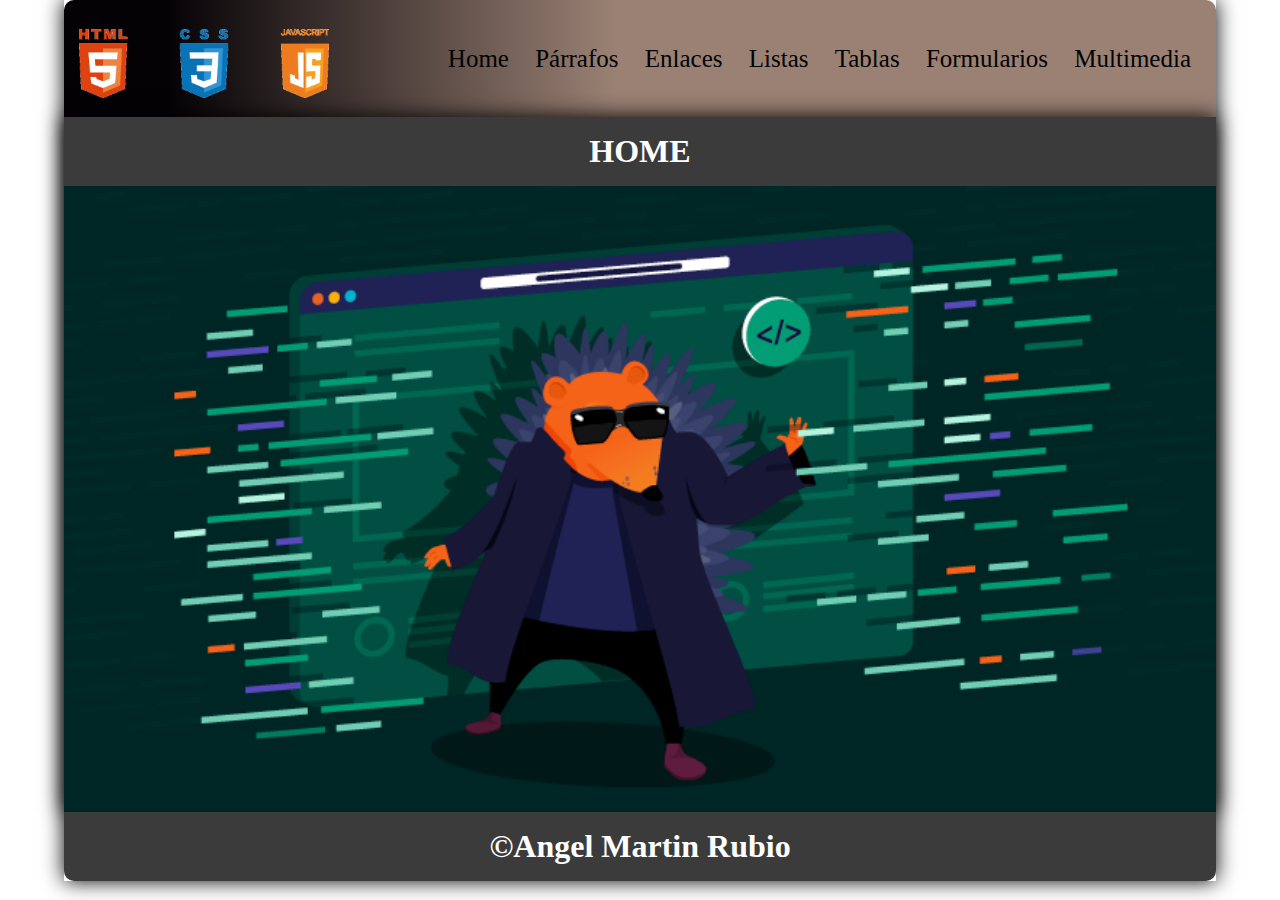
<file: index.html>
<!DOCTYPE html>
<html lang="en">

<head>
    <meta charset="UTF-8">
    <meta name="viewport" content="width=device-width, initial-scale=1.0">
    <title>Curso HTML5-CSS3</title>
    <link rel="stylesheet" href="css/style.css">
</head>

<body>
    <div class="container shadow">
        <header>
            <div class="row align-items-center">
                <div class="col-3"><img src="img/logotop.png" alt="logo" width="250"></div>
                <div class="col-9">
                    <span id="btnmenu" onclick="opendrawer()">&#9776;</span>
                    <nav id="menu">
                        <ul class="text-right">
                            <li>
                                <a href="index.html">
                                    Home
                                </a>
                            </li>
                            <li>
                                <a href="parrafos.html">
                                    Párrafos
                                </a>
                            </li>
                            <li>
                                <a href="enlaces.html">
                                    Enlaces
                                </a>
                            </li>
                            <li>
                                <a href="listas.html">
                                    Listas
                                </a>
                            </li>
                            <li>
                                <a href="tablas.html">
                                    Tablas
                                </a>
                            </li>
                            <li>
                                <a href="formularios.html">
                                    Formularios
                                </a>
                            </li>
                            <li>
                                <a href="multimedia.html">
                                    Multimedia
                                </a>
                            </li>
                        </ul>
                    </nav>
                </div>
            </div>


        </header>
        <main class="shadow">
            <div class="cajatop">
                <h1 class="text-center arriba text-white py-3">HOME</h1>
            </div>
            <div>
            </div>
            <div class="Home">
                <img src="img/What-are-HTML5-and-CSS3-how-are-they-used.webp" alt="" width="100%">
            </div>

        </main>
        <footer>
            <h1 class="abajo text-center text-white py-3">&copy;Angel Martin Rubio</h1>
        </footer>
    </div>
    <script>
        function opendrawer() {
            document.getElementById('menu').style.display = 'block';
            document.getElementById('menu').style.witdh = '100%';
        }
    </script>
</body>

</html>
</file>
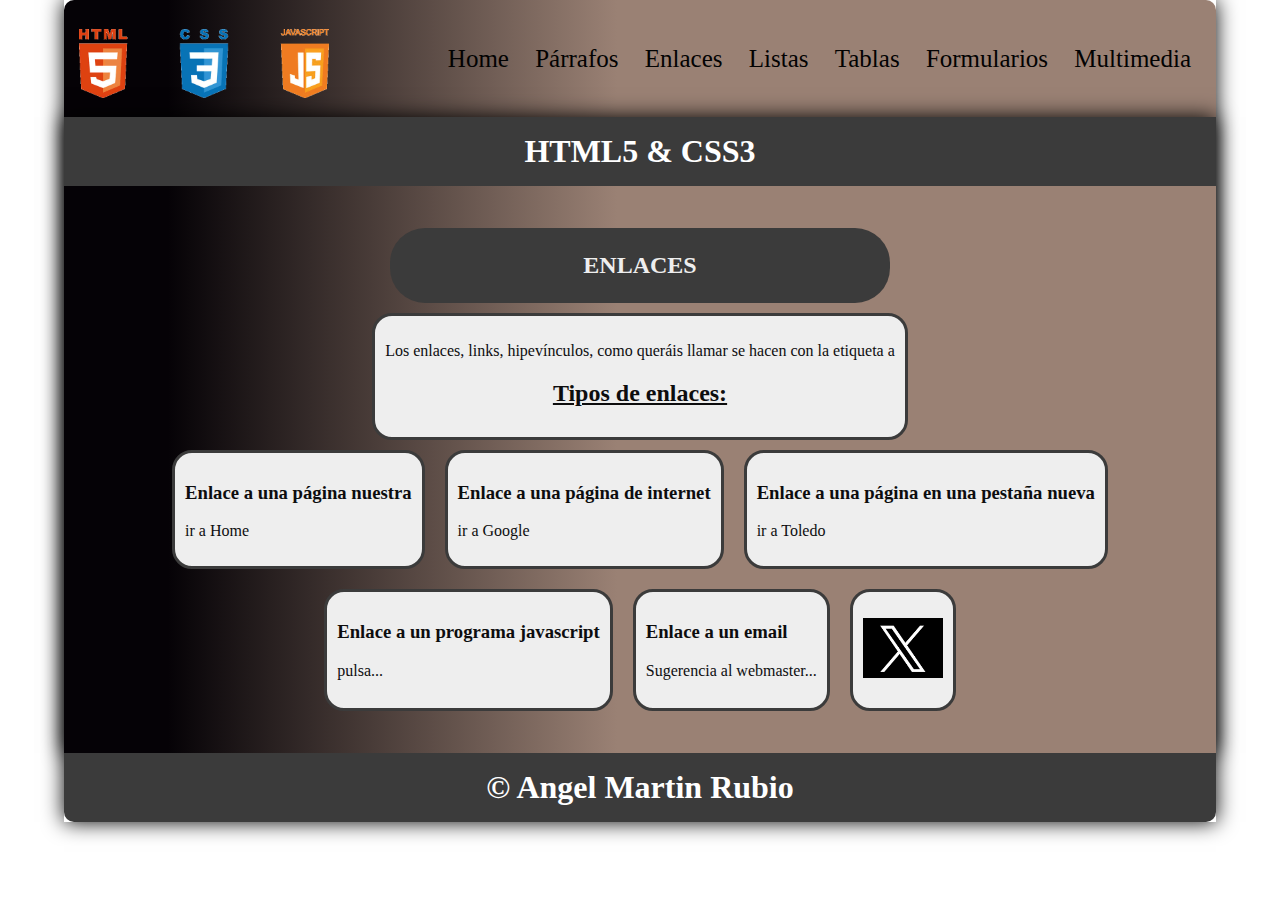
<file: enlaces.html>
<!DOCTYPE html>
<html lang="en">

<head>
    <meta charset="UTF-8">
    <meta name="viewport" content="width=device-width, initial-scale=1.0">
    <title>Curso HTML5-CSS3</title>
    <link rel="stylesheet" href="css/style.css">
</head>

<body>
    <div class="container shadow">
        <header>
            <div class="row align-items-center">
                <div class="col-3"><img src="img/logotop.png" alt="logo" width="250"></div>
                <div class="col-9">
                    <span id="btnmenu" onclick="opendrawer()">&#9776;</span>
                    <nav id="menu">
                        <ul class="text-right">
                            <li>
                                <a href="index.html">
                                    Home
                                </a>
                            </li>
                            <li>
                                <a href="parrafos.html">
                                    Párrafos
                                </a>
                            </li>
                            <li>
                                <a href="enlaces.html">
                                    Enlaces
                                </a>
                            </li>
                            <li>
                                <a href="listas.html">
                                    Listas
                                </a>
                            </li>
                            <li>
                                <a href="tablas.html">
                                    Tablas
                                </a>
                            </li>
                            <li>
                                <a href="formularios.html">
                                    Formularios
                                </a>
                            </li>
                            <li>
                                <a href="multimedia.html">
                                    Multimedia
                                </a>
                            </li>
                        </ul>
                    </nav>
                </div>
            </div>


        </header>
        <main class="shadow bgparrafos">
            <div class="px-3">
                <h1 class="text-center arriba text-white py-3">HTML5 & CSS3</h1>
            </div>
            <div class="px-3">
            </div>
            <div class="p-3">
                <div id="enlaces" class="py-3">
                    <div class="titulos text-white">
                    <h2 class="text-center">ENLACES</h2>
                    </div>
                    <div class="paragraph text-center enlaces">
                    <p>Los enlaces, links, hipevínculos, como queráis llamar se hacen con la etiqueta a</p>
                    <h2 class="text-subr">Tipos de enlaces:</h2>
                    </div>
                    <section class="flexparagraph">
                    <div class="paragraph">
                        <h3>Enlace a una página nuestra</h3>
                         <p><a href="index.html">ir a Home</a></p>
                    </div>
                    <div class="paragraph">
                    <h3>Enlace a una página de internet</h3>
                        <p><a href="https:/www.google.es">ir a Google</a></p>
                    </div>
                    <div class="paragraph">
                        <h3>Enlace a una página en una pestaña nueva</h3>
                     
                        <p><a href="https://www.toledo.es" target="_blank">ir a Toledo</a></p>
                    </div>
                    <div class="paragraph">
                         <h3>Enlace a un programa javascript</h3>
                        <p><a href="javascript:alert('Que tal colegas!')">pulsa...</a></p>
                     </div>
                     <div class="paragraph">
                    <h3>Enlace a un email</h3>
                    <p><a href="mailto:webmaster@azarquiel.es">Sugerencia al webmaster...</a></p>
                     </div>
                     <div class="paragraph">
                    <p class="text-center"><a href="https://twitter.com/?lang=es"><img src="img/nuevo-logotipo-twitter-ahora-llamada_103.webp" alt="logofb" width="80"></a></p>
                     </div>       
                </section>
            </div>
            </div>

        </main>
        <footer>
            <h1 class="abajo text-center text-white py-3">&copy; Angel Martin Rubio</h1>
        </footer>
    </div>
    <script>
        function opendrawer() {
            document.getElementById('menu').style.display = 'block';
            document.getElementById('menu').style.witdh = '100%';
        }
    </script>
</body>

</html>
</file>
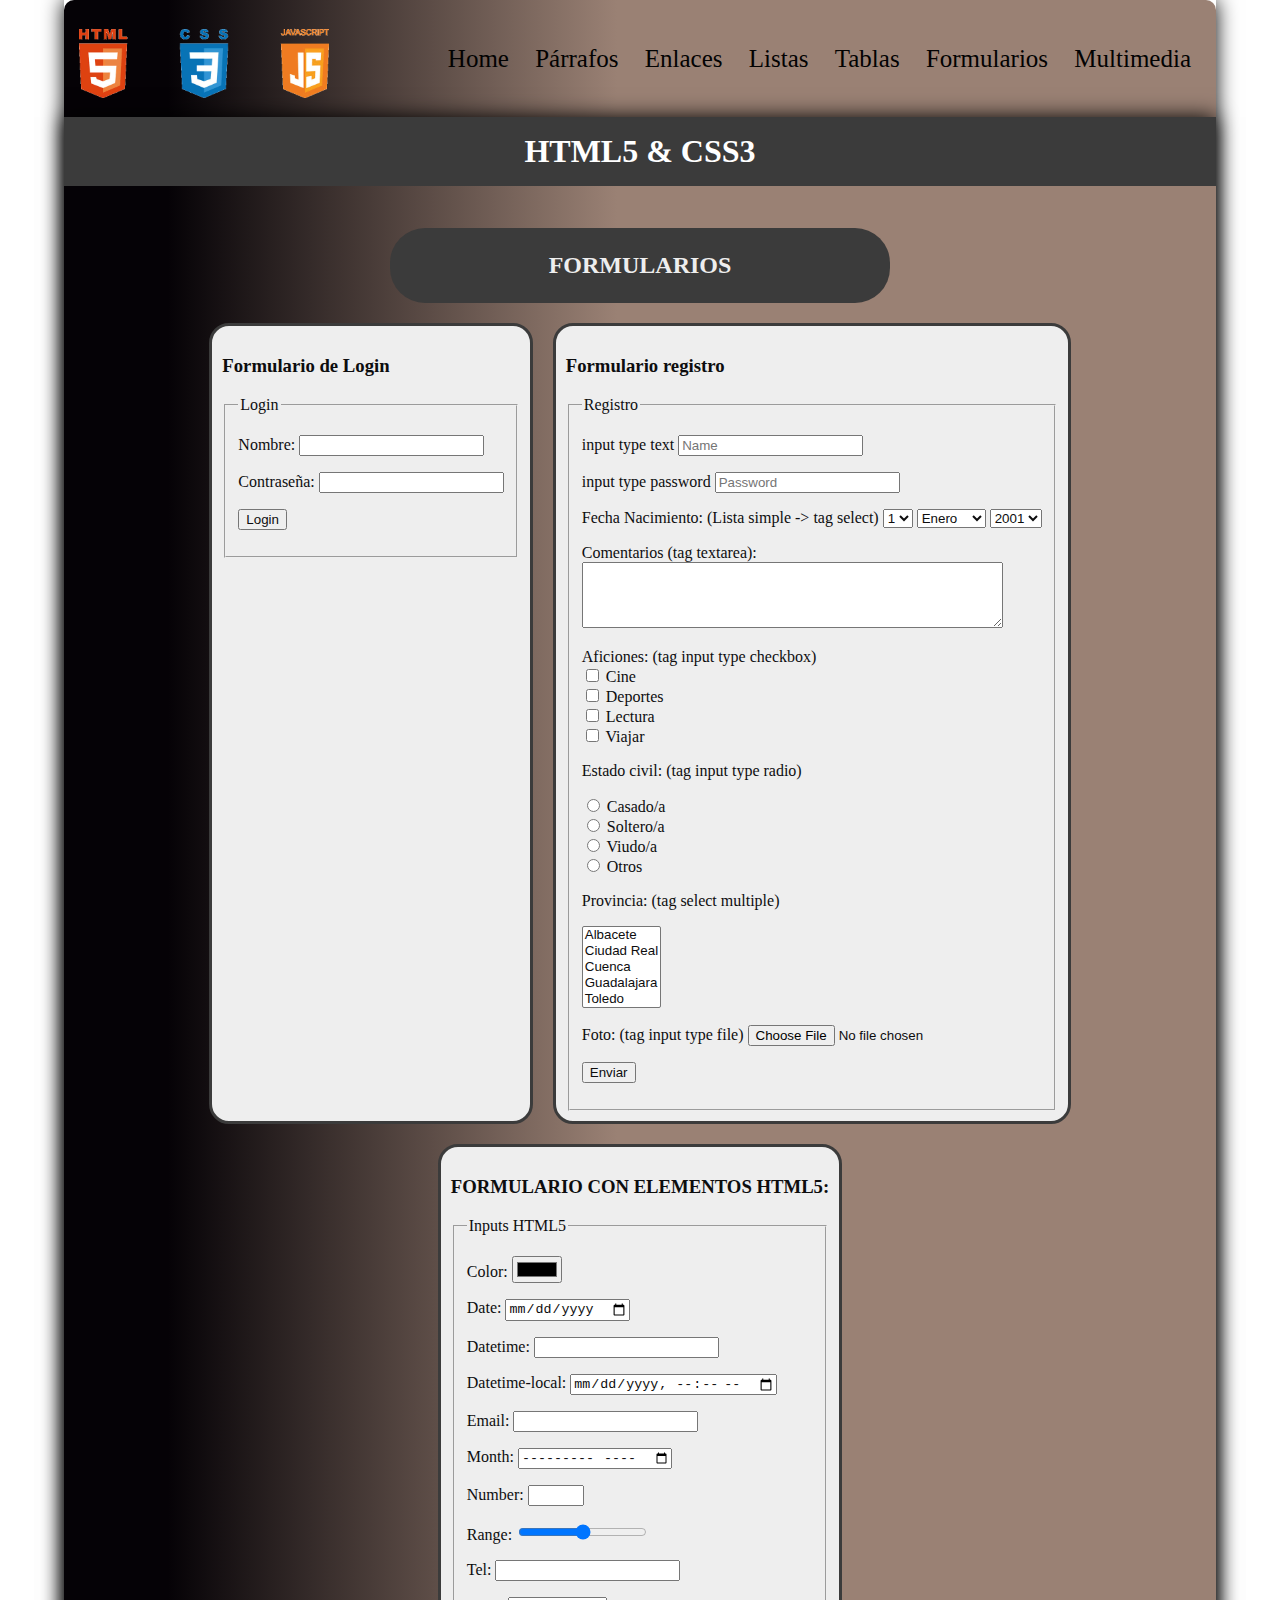
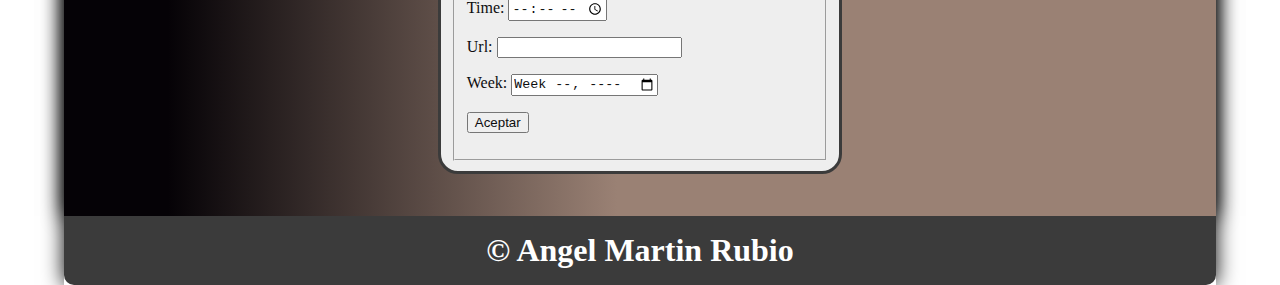
<file: formularios.html>
<!DOCTYPE html>
<html lang="en">

<head>
    <meta charset="UTF-8">
    <meta name="viewport" content="width=device-width, initial-scale=1.0">
    <title>Curso HTML5-CSS3</title>
    <link rel="stylesheet" href="css/style.css">
</head>

<body>
    <div class="container shadow">
        <header>
            <div class="row align-items-center">
                <div class="col-3"><img src="img/logotop.png" alt="logo" width="250"></div>
                <div class="col-9">
                    <span id="btnmenu" onclick="opendrawer()">&#9776;</span>
                    <nav id="menu">
                        <ul class="text-right">
                            <li>
                                <a href="index.html">
                                    Home
                                </a>
                            </li>
                            <li>
                                <a href="parrafos.html">
                                    Párrafos
                                </a>
                            </li>
                            <li>
                                <a href="enlaces.html">
                                    Enlaces
                                </a>
                            </li>
                            <li>
                                <a href="listas.html">
                                    Listas
                                </a>
                            </li>
                            <li>
                                <a href="tablas.html">
                                    Tablas
                                </a>
                            </li>
                            <li>
                                <a href="formularios.html">
                                    Formularios
                                </a>
                            </li>
                            <li>
                                <a href="multimedia.html">
                                    Multimedia
                                </a>
                            </li>
                        </ul>
                    </nav>
                </div>
            </div>


        </header>
        <main class="shadow bgparrafos">
            <div class="px-3">
                <h1 class="text-center arriba text-white py-3">HTML5 & CSS3</h1>
            </div>
            <div class="px-3">
            </div>
            <div class="p-3">
                <div id="formularios" class="py-3">
                    <div class="titulos text-white">
                    <h2 class="text-center">FORMULARIOS</h2>
                    </div>
                    <section class="flexparagraph">
                        <div class="paragraph">
                    <form action="kk.php" method="get" class="form-login">
                        <h3>Formulario de Login</h3>
                        <fieldset>
                            <legend>
                                Login
                            </legend>
                            <p>Nombre: <input type="text" name="nombre" id=""></p>
                            <p>Contraseña: <input type="password" name="clave" id=""></p>
                            <p><input type="submit" value="Login" class="btn btn-blue"></p>
                        </fieldset>

                    </form>
                        </div>
                        <div class="paragraph">
                    <form action="kk.php" method="get" class="form-registro">
                        <h3>Formulario registro</h3>
                        <fieldset>
                            <legend>
                                Registro
                            </legend>
                            <p><label for="">input type text</label>
                                <input type="text" name="nombre" id="" placeholder="Name">
                            </p>
                            <p><label for="">input type password</label>
                                <input type="password" name="clave" id="" placeholder="Password">
                            </p>
                            <p>Fecha Nacimiento: (Lista simple -> tag select)
                                <select name="dia" id="">
                                    <option value="1">1</option>
                                    <option value="1">2</option>
                                    <option value="3">3</option>
                                </select>
                                <select name="mes" id="">
                                    <option value="1">Enero</option>
                                    <option value="2">Febrero</option>
                                    <option value="3">Marzo</option>
                                    <option value="4">Abril</option>
                                </select>
                                <select name="anio" id="">
                                    <option value="2001">2001</option>
                                    <option value="2002">2002</option>
                                </select>
                            <p>Comentarios (tag textarea):<br><textarea name="comentarios" id="" cols="50"
                                    rows="4"></textarea></p>
                            <p>Aficiones: (tag input type checkbox)<br>
                                <input type="checkbox" name="cine" id=""> Cine <br>
                                <input type="checkbox" name="deportes" id=""> Deportes <br>
                                <input type="checkbox" name="lectura" id=""> Lectura <br>
                                <input type="checkbox" name="viajar" id=""> Viajar <br>
                            </p>
                            <p>Estado civil: (tag input type radio)</p>
                            <input type="radio" name="ec" id=""> Casado/a <br>
                            <input type="radio" name="ec" id=""> Soltero/a <br>
                            <input type="radio" name="ec" id=""> Viudo/a <br>
                            <input type="radio" name="ec" id=""> Otros <br>
                            </p>
                            <p>Provincia: (tag select multiple)<br></p>
                            <select name="provincia" id="" multiple size="5">
                                <option value="1">Albacete</option>
                                <option value="1">Ciudad Real</option>
                                <option value="3">Cuenca</option>
                                <option value="1">Guadalajara</option>
                                <option value="1">Toledo</option>
                            </select>
                            <p>Foto: (tag input type file) <input type="file" name="foto" id=""></p>
                            <p><input type="submit" value="Enviar" class="btn btn-blue"></p>
                        </fieldset>
                    </form>
                    </div>
                    <div class="paragraph">
                    <div class="cb"></div>
                    <h3 class="text-center">FORMULARIO CON ELEMENTOS HTML5:</h3>
                    
                    <form action="kk.php" method="post" class="form-html5">
                        <fieldset>
                            <legend>Inputs HTML5</legend>
                            <p><label for="">Color:</label> <input type="color" name="color" id=""></p>
                            <p><label for="">Date:</label> <input type="date" name="date" id=""></p>
                            <p><label for="">Datetime:</label> <input type="datetime" name="datetime" id=""></p>
                            <p><label for="">Datetime-local:</label> <input type="datetime-local" name="datetime-local"
                                    id=""></p>
                            <p><label for="">Email:</label> <input type="email" name="email" id=""></p>
                            <p><label for="">Month:</label> <input type="month" name="month" id=""></p>
                            <p><label for="">Number:</label> <input type="number" name="number" id="" step="2" min="10"
                                    max="30"></p>
                            <p><label for="">Range:</label> <input type="range" name="range" id="" step="2" min="10"
                                    max="30"></p>
                            <p><label for="">Tel:</label> <input type="tel" name="tel" id=""></p>
                            <p><label for="">Time:</label> <input type="time" name="time" id=""></p>
                            <p><label for="">Url:</label> <input type="url" name="url" id=""></p>
                            <p><label for="">Week:</label> <input type="week" name="week" id=""></p>
                            <p><input type="submit" value="Aceptar" id="" class="btn btn-red"></p>
                        </fieldset>
                    </form>
                    </div>
                    </section>
                </div>
            </div>

        </main>
        <footer>
            <h1 class="abajo text-center text-white py-3">&copy; Angel Martin Rubio</h1>
        </footer>
    </div>
    <script>
        function opendrawer() {
            document.getElementById('menu').style.display = 'block';
            document.getElementById('menu').style.witdh = '100%';
        }
    </script>
</body>

</html>
</file>
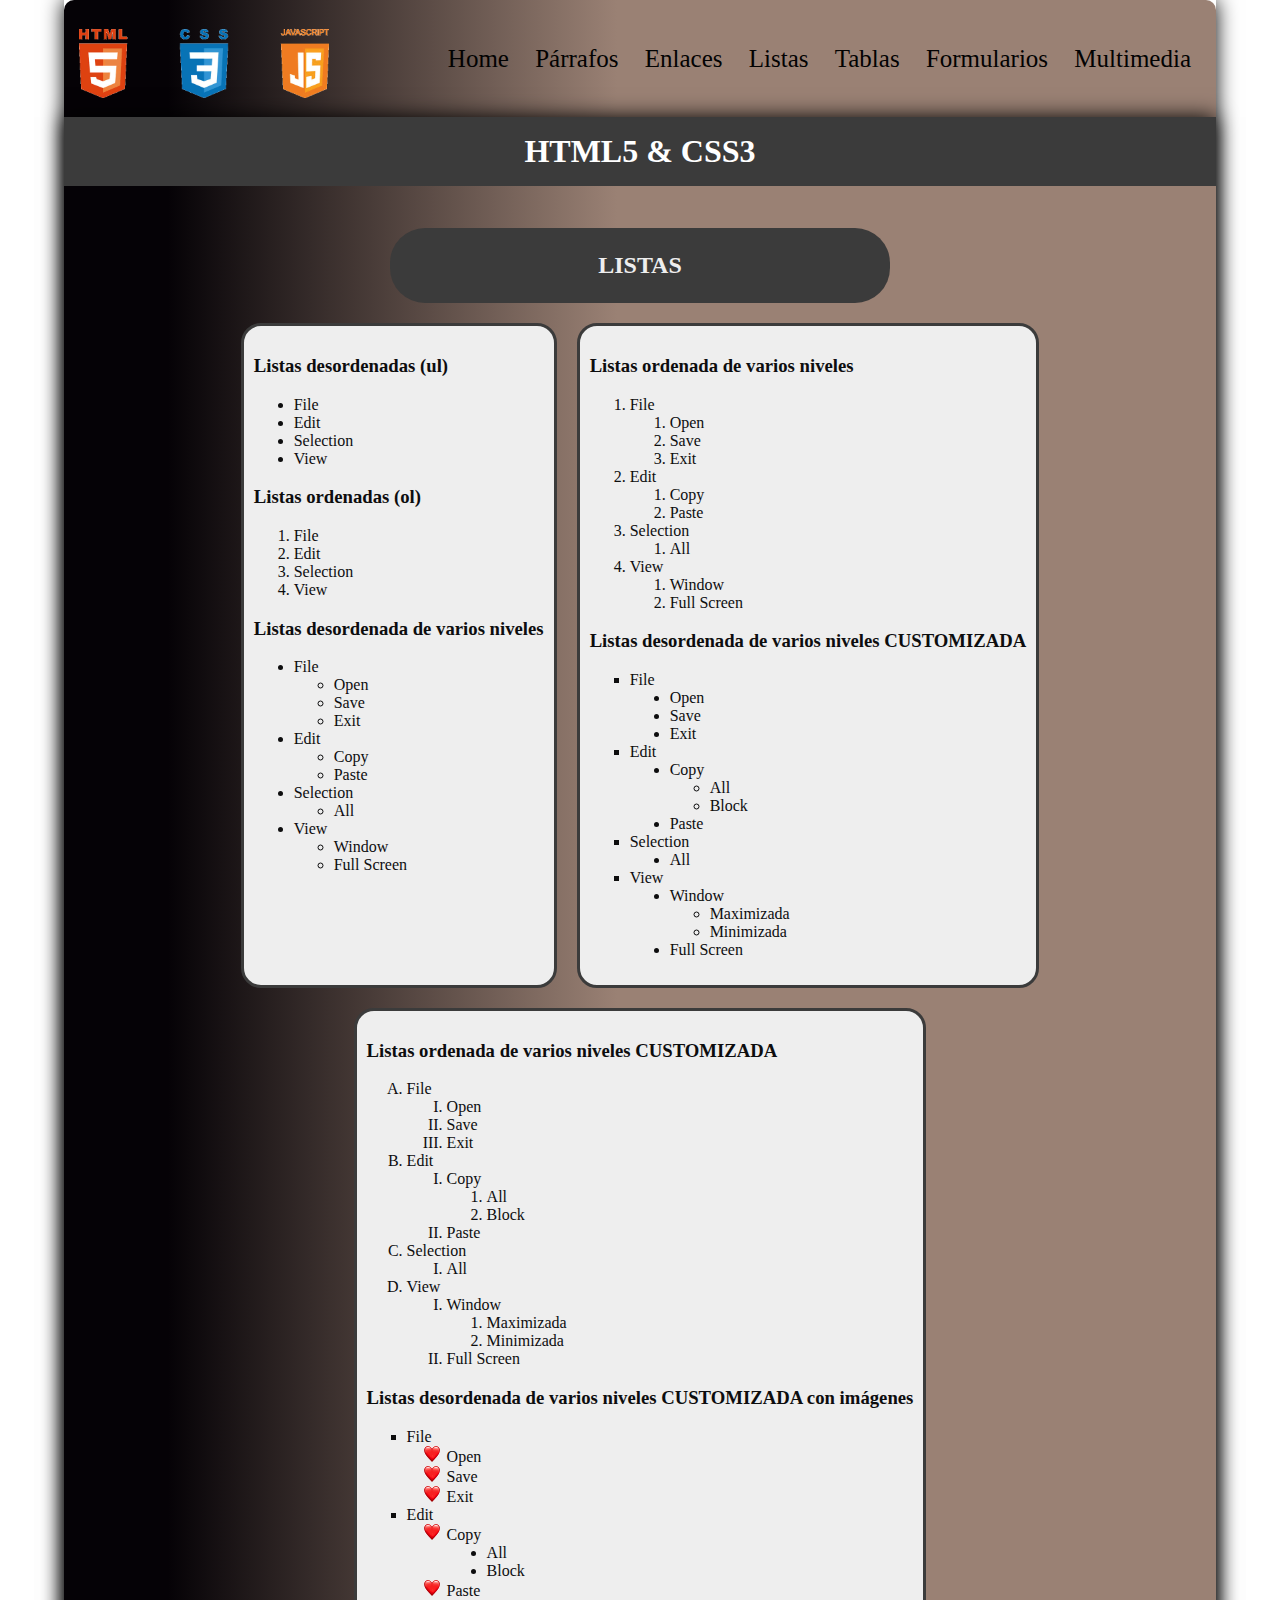
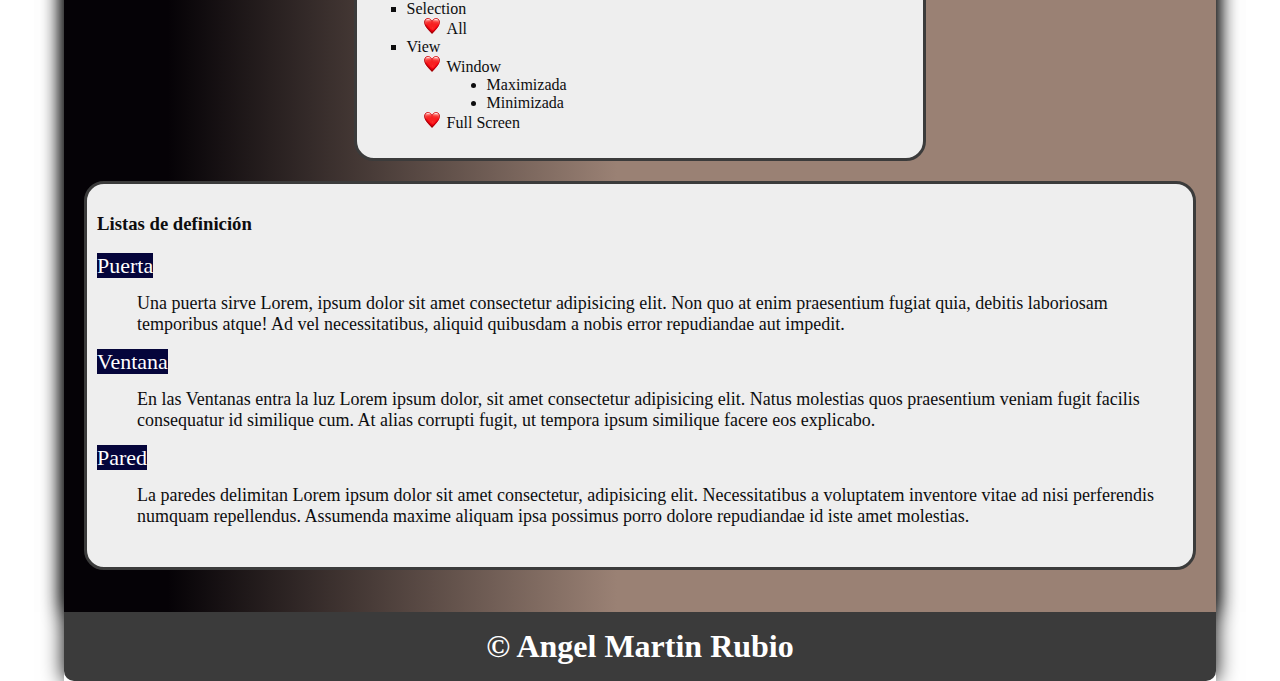
<file: listas.html>
<!DOCTYPE html>
<html lang="en">

<head>
    <meta charset="UTF-8">
    <meta name="viewport" content="width=device-width, initial-scale=1.0">
    <title>Curso HTML5-CSS3</title>
    <link rel="stylesheet" href="css/style.css">
</head>

<body>
    <div class="container shadow">
        <header>
            <div class="row align-items-center">
                <div class="col-3"><img src="img/logotop.png" alt="logo" width="250"></div>
                <div class="col-9">
                    <span id="btnmenu" onclick="opendrawer()">&#9776;</span>
                    <nav id="menu">
                        <ul class="text-right">
                            <li>
                                <a href="index.html">
                                    Home
                                </a>
                            </li>
                            <li>
                                <a href="parrafos.html">
                                    Párrafos
                                </a>
                            </li>
                            <li>
                                <a href="enlaces.html">
                                    Enlaces
                                </a>
                            </li>
                            <li>
                                <a href="listas.html">
                                    Listas
                                </a>
                            </li>
                            <li>
                                <a href="tablas.html">
                                    Tablas
                                </a>
                            </li>
                            <li>
                                <a href="formularios.html">
                                    Formularios
                                </a>
                            </li>
                            <li>
                                <a href="multimedia.html">
                                    Multimedia
                                </a>
                            </li>
                        </ul>
                    </nav>
                </div>
            </div>


        </header>
        <main class="shadow bgparrafos">
            <div class="px-3">
                <h1 class="text-center arriba text-white py-3">HTML5 & CSS3</h1>
            </div>
            <div class="px-3">
            </div>
            <div class="p-3">
                <div id="listas" class="py-3">
                    <div class="titulos text-white">
                    <h2 class="text-center">LISTAS</h2>
                    </div>
                    <section class="flexparagraph">
                    <div class="paragraph">
                    <h3>Listas desordenadas (ul)</h3>
                    <ul>
                        <li>File</li>
                        <li>Edit</li>
                        <li>Selection</li>
                        <li>View</li>
                    </ul>
                    <h3>Listas ordenadas (ol)</h3>
                    <ol>
                        <li>File</li>
                        <li>Edit</li>
                        <li>Selection</li>
                        <li>View</li>
                    </ol>
                    <h3>Listas desordenada de varios niveles</h3>
                    <ul>
                        <li>File
                            <ul>
                                <li>Open</li>
                                <li>Save</li>
                                <li>Exit</li>
                            </ul>
                        </li>
                        <li>Edit
                            <ul>
                                <li>Copy</li>
                                <li>Paste</li>
                            </ul>
                        </li>
                        <li>Selection
                            <ul>
                                <li>All</li>
                            </ul>
                        </li>
                        <li>View
                            <ul>
                                <li>Window</li>
                                <li>Full Screen</li>
                            </ul>
                        </li>
                    </ul>
                    </div>
                    <div class="paragraph">
                    <h3>Listas ordenada de varios niveles</h3>
                    <ol>
                        <li>File
                            <ol>
                                <li>Open</li>
                                <li>Save</li>
                                <li>Exit</li>
                            </ol>
                        </li>
                        <li>Edit
                            <ol>
                                <li>Copy</li>
                                <li>Paste</li>
                            </ol>
                        </li>
                        <li>Selection
                            <ol>
                                <li>All</li>
                            </ol>
                        </li>
                        <li>View
                            <ol>
                                <li>Window</li>
                                <li>Full Screen</li>
                            </ol>
                        </li>
                    </ol>
                    <h3>Listas desordenada de varios niveles CUSTOMIZADA</h3>
                    <div id="ulcustom">
                        <ul>
                            <li>File
                                <ul>
                                    <li>Open</li>
                                    <li>Save</li>
                                    <li>Exit</li>
                                </ul>
                            </li>
                            <li>Edit
                                <ul>
                                    <li>Copy
                                        <ul>
                                            <li>All</li>
                                            <li>Block</li>
                                        </ul>
                                    </li>
                                    <li>Paste</li>
                                </ul>
                            </li>
                            <li>Selection
                                <ul>
                                    <li>All</li>
                                </ul>
                            </li>
                            <li>View
                                <ul>
                                    <li>Window
                                        <ul>
                                            <li>Maximizada</li>
                                            <li>Minimizada</li>
                                        </ul>
                                    </li>
                                    <li>Full Screen</li>
                                </ul>
                            </li>
                        </ul>
                    </div>
                    </div>
                    <div class="paragraph">
                    <h3>Listas ordenada de varios niveles CUSTOMIZADA</h3>
                    <div id="olcustom">
                        <ol>
                            <li>File
                                <ol>
                                    <li>Open</li>
                                    <li>Save</li>
                                    <li>Exit</li>
                                </ol>
                            </li>
                            <li>Edit
                                <ol>
                                    <li>Copy
                                        <ol>
                                            <li>All</li>
                                            <li>Block</li>
                                        </ol>
                                    </li>
                                    <li>Paste</li>
                                </ol>
                            </li>
                            <li>Selection
                                <ol>
                                    <li>All</li>
                                </ol>
                            </li>
                            <li>View
                                <ol>
                                    <li>Window
                                        <ol>
                                            <li>Maximizada</li>
                                            <li>Minimizada</li>
                                        </ol>
                                    </li>
                                    <li>Full Screen</li>
                                </ol>
                            </li>
                        </ol>
                    </div>
                    <h3>Listas desordenada de varios niveles CUSTOMIZADA con imágenes</h3>
                    <div id="ulcustomi">
                        <ul>
                            <li>File
                                <ul>
                                    <li>Open</li>
                                    <li>Save</li>
                                    <li>Exit</li>
                                </ul>
                            </li>
                            <li>Edit
                                <ul>
                                    <li>Copy
                                        <ul>
                                            <li>All</li>
                                            <li>Block</li>
                                        </ul>
                                    </li>
                                    <li>Paste</li>
                                </ul>
                            </li>
                            <li>Selection
                                <ul>
                                    <li>All</li>
                                </ul>
                            </li>
                            <li>View
                                <ul>
                                    <li>Window
                                        <ul>
                                            <li>Maximizada</li>
                                            <li>Minimizada</li>
                                        </ul>
                                    </li>
                                    <li>Full Screen</li>
                                </ul>
                            </li>
                        </ul>
                    </div>
                     </div>
                     <div class="listabaja">
                    <h3>Listas de definición</h3>
                    <dl>
                        <dt>Puerta</dt>
                        <dd>Una puerta sirve Lorem, ipsum dolor sit amet consectetur adipisicing elit. Non quo at enim
                            praesentium fugiat quia, debitis laboriosam temporibus atque! Ad vel necessitatibus, aliquid
                            quibusdam a nobis error repudiandae aut impedit.</dd>
                        <dt>Ventana</dt>
                        <dd>En las Ventanas entra la luz Lorem ipsum dolor, sit amet consectetur adipisicing elit. Natus
                            molestias quos praesentium veniam fugit facilis consequatur id similique cum. At alias
                            corrupti fugit, ut tempora ipsum similique facere eos explicabo.</dd>
                        <dt>Pared</dt>
                        <dd>La paredes delimitan Lorem ipsum dolor sit amet consectetur, adipisicing elit.
                            Necessitatibus a voluptatem inventore vitae ad nisi perferendis numquam repellendus.
                            Assumenda maxime aliquam ipsa possimus porro dolore repudiandae id iste amet molestias.</dd>
                    </dl>
                     </div>
                    </section>
                </div>
            </div>

        </main>
        <footer>
            <h1 class="abajo text-center text-white py-3">&copy; Angel Martin Rubio</h1>
        </footer>
    </div>
    <script>
        function opendrawer() {
            document.getElementById('menu').style.display = 'block';
            document.getElementById('menu').style.witdh = '100%';
        }
    </script>
</body>

</html>
</file>
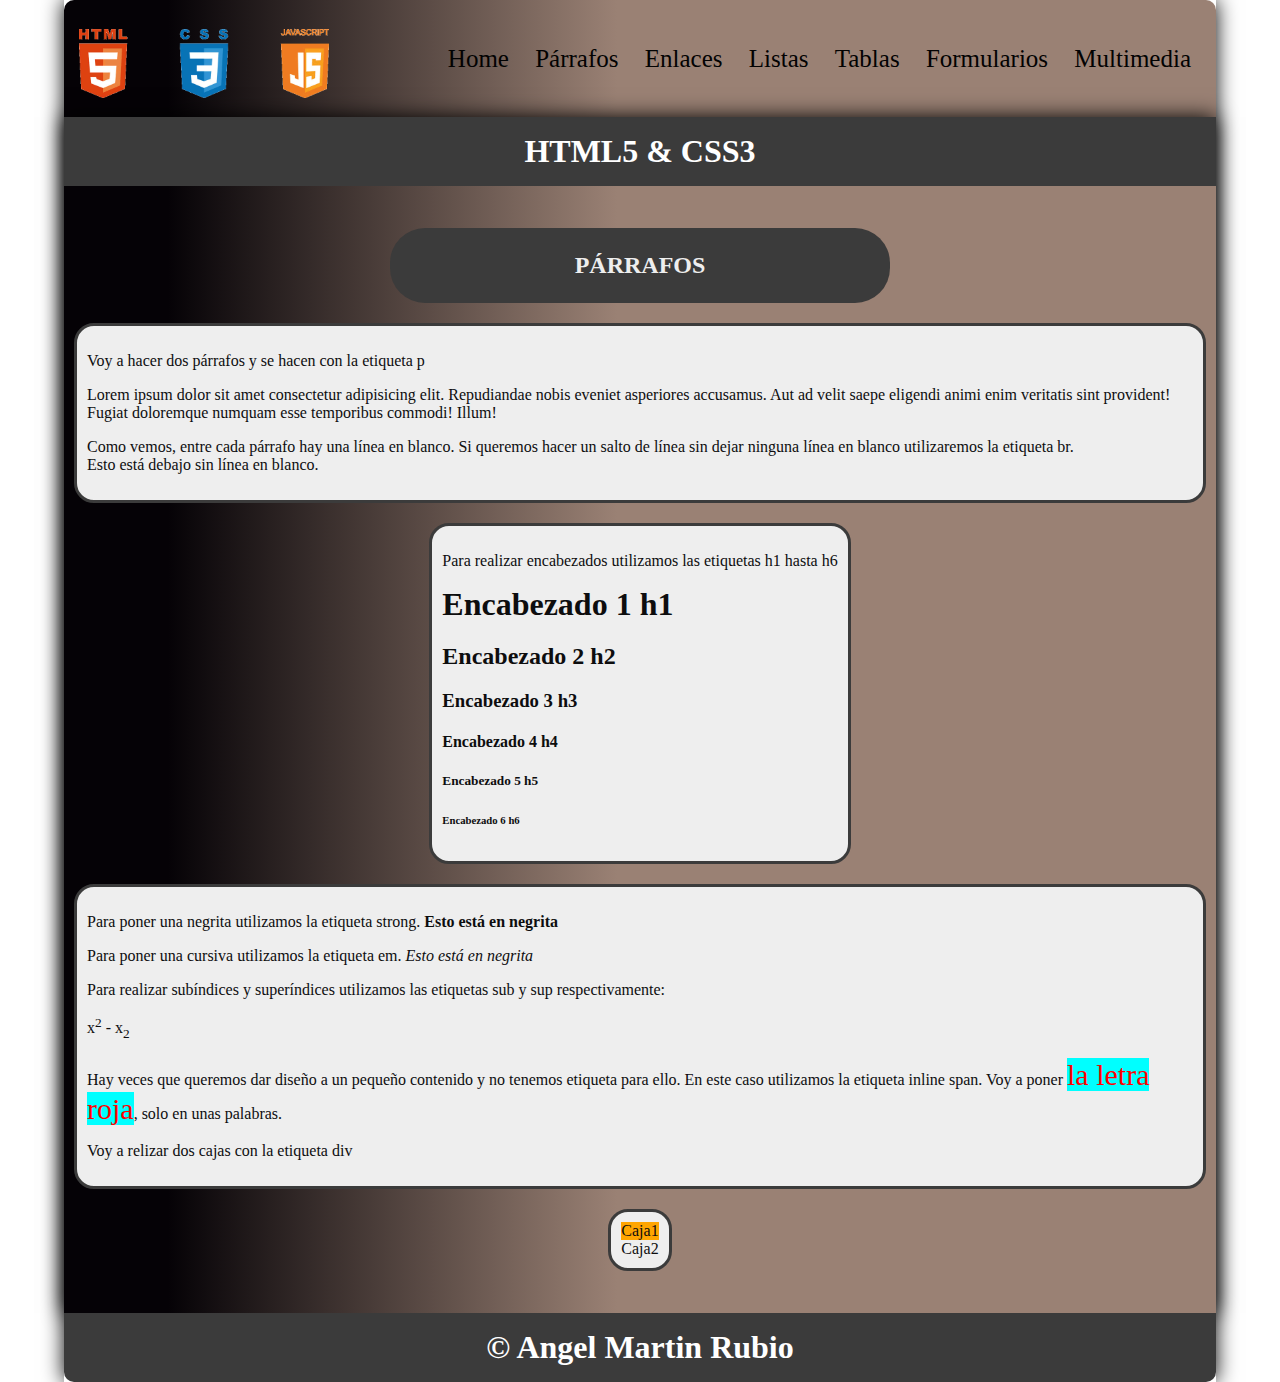
<file: parrafos.html>
<!DOCTYPE html>
<html lang="en">

<head>
    <meta charset="UTF-8">
    <meta name="viewport" content="width=device-width, initial-scale=1.0">
    <title>Curso HTML5-CSS3</title>
    <link rel="stylesheet" href="css/style.css">
</head>

<body>
    <div class="container shadow">
        <header>
            <div class="row align-items-center">
                <div class="col-3"><img src="img/logotop.png" alt="logo" width="250"></div>
                <div class="col-9">
                    <span id="btnmenu" onclick="opendrawer()">&#9776;</span>
                    <nav id="menu">
                        <ul class="text-right">
                            <li>
                                <a href="index.html">
                                    Home
                                </a>
                            </li>
                            <li>
                                <a href="parrafos.html">
                                    Párrafos
                                </a>
                            </li>
                            <li>
                                <a href="enlaces.html">
                                    Enlaces
                                </a>
                            </li>
                            <li>
                                <a href="listas.html">
                                    Listas
                                </a>
                            </li>
                            <li>
                                <a href="tablas.html">
                                    Tablas
                                </a>
                            </li>
                            <li>
                                <a href="formularios.html">
                                    Formularios
                                </a>
                            </li>
                            <li>
                                <a href="multimedia.html">
                                    Multimedia
                                </a>
                            </li>
                        </ul>
                    </nav>
                </div>
            </div>


        </header>
        <main class="shadow bgparrafos">
            <div class="px-3">
                <h1 class="text-center arriba text-white py-3">HTML5 & CSS3</h1>
            </div>
            <div class="px-3">
            </div>
            <div class="p-3">
                <div id="parrafos" class="py-3">
                    <div class="titulos text-white">
                    <h2 class="text-center">PÁRRAFOS</h2>
                    </div>
                    <section class="flexparagraph">
                    <div class="paragraph">
                    <p>Voy a hacer dos párrafos y se hacen con la etiqueta p</p>
                    <p>Lorem ipsum dolor sit amet consectetur adipisicing elit. Repudiandae nobis eveniet asperiores
                        accusamus. Aut ad velit saepe eligendi animi enim veritatis sint provident! Fugiat doloremque
                        numquam esse temporibus commodi! Illum!</p>
                    <p>Como vemos, entre cada párrafo hay una línea en blanco. Si queremos hacer un salto de línea sin
                        dejar ninguna línea en blanco utilizaremos la etiqueta br. <br>Esto está debajo sin línea en
                        blanco.</p>
                    </div>
                    <div class="paragraph">
                    <p>Para realizar encabezados utilizamos las etiquetas h1 hasta h6</p>
                    <h1>Encabezado 1 h1</h1>
                    <h2>Encabezado 2 h2</h2>
                    <h3>Encabezado 3 h3</h3>
                    <h4>Encabezado 4 h4</h4>
                    <h5>Encabezado 5 h5</h5>
                    <h6>Encabezado 6 h6</h6>
                     </div>
                     <div class="paragraph">
                    <p>Para poner una negrita utilizamos la etiqueta strong. <strong>Esto está en negrita</strong></p>
                    <p>Para poner una cursiva utilizamos la etiqueta em. <em>Esto está en negrita</em></p>
                    <p>Para realizar subíndices y superíndices utilizamos las etiquetas sub y sup respectivamente:</p>
                    <p>x<sup>2</sup> - x<sub>2</sub></p>
                    <p>Hay veces que queremos dar diseño a un pequeño contenido y no tenemos etiqueta para ello. En este
                        caso utilizamos la etiqueta inline span. Voy a poner <span class="text-red">la letra
                            roja</span>, solo en unas palabras.</p>
                    <p>Voy a relizar dos cajas con la etiqueta div</p>
                    </div>
                    <div class="paragraph">
                    <div class="bg-orange">Caja1</div>
                    <div class="bg-azul-o">Caja2</div>
                    </div>
                    </section>
                </div>
            </div>

        </main>
        <footer>
            <h1 class="abajo text-center text-white py-3">&copy; Angel Martin Rubio</h1>
        </footer>
    </div>
    <script>
        function opendrawer() {
            document.getElementById('menu').style.display = 'block';
            document.getElementById('menu').style.witdh = '100%';
        }
    </script>
</body>

</html>
</file>
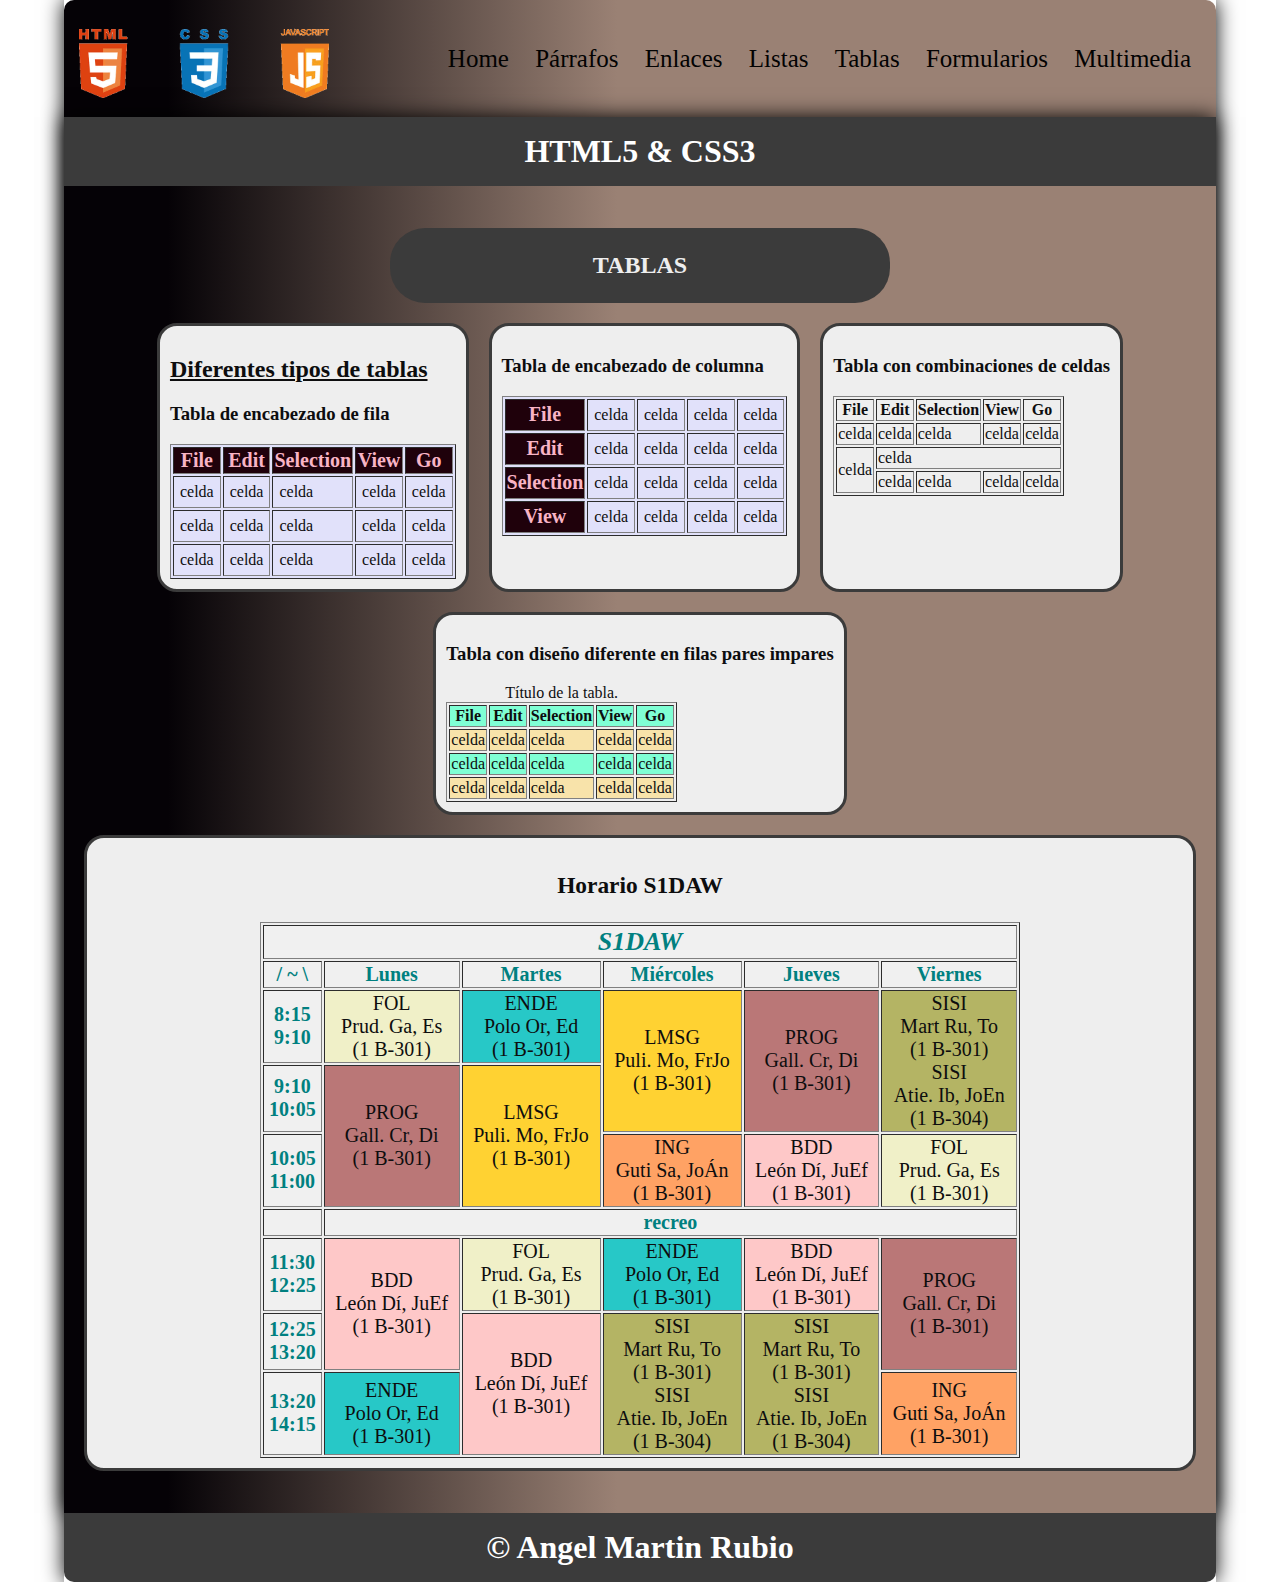
<file: tablas.html>
<!DOCTYPE html>
<html lang="en">

<head>
    <meta charset="UTF-8">
    <meta name="viewport" content="width=device-width, initial-scale=1.0">
    <title>Curso HTML5-CSS3</title>
    <link rel="stylesheet" href="css/style.css">
</head>

<body>
    <div class="container shadow">
        <header>
            <div class="row align-items-center">
                <div class="col-3"><img src="img/logotop.png" alt="logo" width="250"></div>
                <div class="col-9">
                    <span id="btnmenu" onclick="opendrawer()">&#9776;</span>
                    <nav id="menu">
                        <ul class="text-right">
                            <li>
                                <a href="index.html">
                                    Home
                                </a>
                            </li>
                            <li>
                                <a href="parrafos.html">
                                    Párrafos
                                </a>
                            </li>
                            <li>
                                <a href="enlaces.html">
                                    Enlaces
                                </a>
                            </li>
                            <li>
                                <a href="listas.html">
                                    Listas
                                </a>
                            </li>
                            <li>
                                <a href="tablas.html">
                                    Tablas
                                </a>
                            </li>
                            <li>
                                <a href="formularios.html">
                                    Formularios
                                </a>
                            </li>
                            <li>
                                <a href="multimedia.html">
                                    Multimedia
                                </a>
                            </li>
                        </ul>
                    </nav>
                </div>
            </div>


        </header>
        <main class="shadow bgparrafos">
            <div class="px-3">
                <h1 class="text-center arriba text-white py-3">HTML5 & CSS3</h1>
            </div>
            <div class="px-3">
            </div>
            <div class="p-3">
                <div id="tablas" class="py-3">
                    <div class="titulos text-white">
                    <h2 class="text-center">TABLAS</h2>
                    </div>
                    <section class="flexparagraph">
                    <div class="paragraph">
                    <h2 class="text-subr">Diferentes tipos de tablas</h2>
                    <h3>Tabla de encabezado de fila</h3>
                    <table border="1" class="tcentered">
                        <tr>
                            <th>File</th>
                            <th>Edit</th>
                            <th>Selection</th>
                            <th>View</th>
                            <th>Go</th>
                        </tr>
                        <tr>
                            <td>celda</td>
                            <td>celda</td>
                            <td>celda</td>
                            <td>celda</td>
                            <td>celda</td>
                        </tr>
                        <tr>
                            <td>celda</td>
                            <td>celda</td>
                            <td>celda</td>
                            <td>celda</td>
                            <td>celda</td>
                        </tr>
                        <tr>
                            <td>celda</td>
                            <td>celda</td>
                            <td>celda</td>
                            <td>celda</td>
                            <td>celda</td>
                        </tr>
                    </table>
                    </div>
                    <div class="paragraph">
                    <h3>Tabla de encabezado de columna</h3>
                    <table border="1" class="tcentered">
                        <tr>
                            <th>File</th>
                            <td>celda</td>
                            <td>celda</td>
                            <td>celda</td>
                            <td>celda</td>
                        </tr>
                        <tr>
                            <th>Edit</th>
                            <td>celda</td>
                            <td>celda</td>
                            <td>celda</td>
                            <td>celda</td>
                        </tr>
                        <tr>
                            <th>Selection</th>
                            <td>celda</td>
                            <td>celda</td>
                            <td>celda</td>
                            <td>celda</td>
                        </tr>
                        <tr>
                            <th>View</th>
                            <td>celda</td>
                            <td>celda</td>
                            <td>celda</td>
                            <td>celda</td>
                        </tr>
                    </table>
                    </div>
                    <div class="paragraph">
                    <h3>Tabla con combinaciones de celdas</h3>
                    <table border="1">
                        <tr>
                            <th>File</th>
                            <th>Edit</th>
                            <th>Selection</th>
                            <th>View</th>
                            <th>Go</th>
                        </tr>
                        <tr>
                            <td>celda</td>
                            <td>celda</td>
                            <td>celda</td>
                            <td>celda</td>
                            <td>celda</td>
                        </tr>
                        <tr>
                            <td rowspan="2">celda</td>
                            <td colspan="4">celda</td>
                        </tr>
                        <tr>
                            <td>celda</td>
                            <td>celda</td>
                            <td>celda</td>
                            <td>celda</td>
                        </tr>
                    </table>
                    </div>
                    <div class="paragraph">
                    <h3>Tabla con diseño diferente en filas pares impares</h3>
                    <table border="1" class="tstriped">
                        <caption>Título de la tabla.</caption>
                        <tr>
                            <th>File</th>
                            <th>Edit</th>
                            <th>Selection</th>
                            <th>View</th>
                            <th>Go</th>
                        </tr>
                        <tr>
                            <td>celda</td>
                            <td>celda</td>
                            <td>celda</td>
                            <td>celda</td>
                            <td>celda</td>
                        </tr>
                        <tr>
                            <td>celda</td>
                            <td>celda</td>
                            <td>celda</td>
                            <td>celda</td>
                            <td>celda</td>
                        </tr>
                        <tr>
                            <td>celda</td>
                            <td>celda</td>
                            <td>celda</td>
                            <td>celda</td>
                            <td>celda</td>
                        </tr>
                    </table>
                    </div>
                     </section>
                     <div class="listabaja">
                    <table border="1" class="horario">
                        <caption><h3>Horario S1DAW</h3></caption>
                        <tr>
                            <th colspan="6" class="grupo">S1DAW</th>
                        </tr>
                        <tr>
                            <th>/ &#0126; \</th>
                            <th>Lunes</th>
                            <th>Martes</th>
                            <th>Miércoles</th>
                            <th>Jueves</th>
                            <th>Viernes</th>
                        </tr>
                        <tr>
                            <th>8:15<br/>9:10</th>
                            <td class="fol">FOL<br>Prud. Ga, Es<br>(1 B-301)</td>
                            <td class="ende">ENDE<br>Polo Or, Ed<br>(1 B-301)</td>
                            <td rowspan="2" class="lm">LMSG<br>Puli. Mo, FrJo<br>(1 B-301)</td>
                            <td rowspan="2" class="prog">PROG<br>Gall. Cr, Di<br>(1 B-301)</td>
                            <td rowspan="2" class="sisi">SISI<br>Mart Ru, To<br>(1 B-301)<br>SISI<br>Atie. Ib, JoEn<br>(1 B-304)</td>
                        </tr>
                        <tr>
                            <th>9:10<br/>10:05</th>
                            <td rowspan="2" class="prog">PROG<br>Gall. Cr, Di<br>(1 B-301)</td>
                            <td rowspan="2" class="lm">LMSG<br>Puli. Mo, FrJo<br>(1 B-301)</td>
                        </tr>
                        <tr>
                            <th>10:05<br/>11:00</th>
                            <td class="ing">ING<br>Guti Sa, JoÁn<br>(1 B-301)</td>
                            <td class="bd">BDD<br>León Dí, JuEf<br>(1 B-301)</td>
                            <td class="fol">FOL<br>Prud. Ga, Es<br>(1 B-301)</td>
                        </tr>
                        <tr>
                            <th></th>
                            <th colspan="5">recreo</th>
                        </tr>
                        <tr>
                            <th>11:30<br/>12:25</th>
                            <td rowspan="2" class="bd">BDD<br>León Dí, JuEf<br>(1 B-301)</td>
                            <td class="fol">FOL<br>Prud. Ga, Es<br>(1 B-301)</td>
                            <td class="ende">ENDE<br>Polo Or, Ed<br>(1 B-301)</td>
                            <td class="bd">BDD<br>León Dí, JuEf<br>(1 B-301)</td>
                            <td rowspan="2" class="prog">PROG<br>Gall. Cr, Di<br>(1 B-301)</td>
                        </tr>
                        <tr>
                            <th>12:25<br/>13:20</th>
                            <td rowspan="2" class="bd">BDD<br>León Dí, JuEf<br>(1 B-301)</td>
                            <td rowspan="2" class="sisi">SISI<br>Mart Ru, To<br>(1 B-301)<br>SISI<br>Atie. Ib, JoEn<br>(1 B-304)</td>
                            <td rowspan="2" class="sisi">SISI<br>Mart Ru, To<br>(1 B-301)<br>SISI<br>Atie. Ib, JoEn<br>(1 B-304)</td>

                        </tr>
                        <tr>
                            <th>13:20<br/>14:15</th>
                            <td class="ende">ENDE<br>Polo Or, Ed<br>(1 B-301)</td>
                            <td class="ing">ING<br>Guti Sa, JoÁn<br>(1 B-301)</td>
                        </tr>
                    </table>
                    </div>
                </div>
            </div>
        </main>
        <footer>
            <h1 class="abajo text-center text-white py-3">&copy; Angel Martin Rubio</h1>
        </footer>
    </div>
    <script>
        function opendrawer() {
            document.getElementById('menu').style.display = 'block';
            document.getElementById('menu').style.witdh = '100%';
        }
    </script>
</body>

</html>
</file>
<file: css/style.css>
body {
    margin: 0;
}

* {
    box-sizing: border-box;
    color: rgb(13, 13, 14);
}

/* For desktop: */
.container {
    width: 90%;
    margin: 0 auto;
}
/* For mobile: */
@media screen and (max-width: 1000px) {
    .container {
        width: 100%;
    }
}
/* For desktop: */
.row {
    display: flex;
    justify-content: space-between;
    align-items: center;
    border-top-right-radius: 10px;
    border-top-left-radius: 10px;
}
/* For mobile: */
@media screen and (max-width: 1000px) {
    .row {
        flex-wrap: wrap;
    }
}

.justify-content-between {
    justify-content: space-between;
}

.align-items-center {
    align-items: center;
    background: rgb(5,2,6);
    background: linear-gradient(90deg, rgba(5,2,6,1) 9%, rgba(154,129,116,1) 48%);
  
    
}

/* For desktop: */
.col-1 {
    width: 8.33%;
}

.col-2 {
    width: 16.66%;
}

.col-3 {
    width: 25%;
   
}

.col-4 {
    width: 33.33%;
}

.col-5 {
    width: 41.66%;
}

.col-6 {
    width: 50%;
}

.col-7 {
    width: 58.33%;
}

.col-8 {
    width: 66.66%;
}

.col-9 {
    width: 75%;
}

.col-10 {
    width: 83.33%;
}

.col-11 {
    width: 91.66%;
}

.col-12 {
    width: 100%;
}

/* For mobile: */
@media only screen and (max-width: 1000px) {
    [class*="col-"] {
        width: 100%;
    }
}

/* For desktop: */
[class*="col-"] {
    padding: 15px;
}

.shadow {
    box-shadow: 0 0 20px #000000;
   
}
.bgparrafos{
    background: rgb(5,2,6);
    background: linear-gradient(90deg, rgba(5,2,6,1) 9%, rgba(154,129,116,1) 48%);
}
.titulos{
    
    width: 500px ;
    padding: 4px;
    border-radius: 35px;
    background-color: #3B3B3B;
    margin: 10px auto;
}
.titulos h2{
    color: #eeeeee;
}
nav ul{
    padding: 0;
    margin: 0;
    list-style-type: none;
}

nav li {
    display: inline;
    padding: 10px;
    font-size: 25px;
}
/* For mobile: */
@media screen and (max-width: 1000px) {
    nav li {
        display: flex;
        justify-content: center;
        font-size: 20px;
    }
    nav ul {
        background-color: rgb(243, 251, 254);
    }
}

nav li a {
    
    color: #020202;
}

nav li a:hover {
    
    color: #0a0707;
    background-color:  #ef7b21;
}

.text-right{
    text-align: right;
}
.video{
    margin: 10px 10px;
}
a {
    text-decoration: none;
}
.text-center {
    text-align: center;
}
.py-3 {
    padding: 16px 0;
}
.p-3 {
    padding: 16px 0;
}
.px-3{
    padding: 0;
}

.flexparagraph{
    display: flex;
    flex-wrap: wrap;
    justify-content: center;
    
    
}
.paragraph{
    border:solid #3B3B3B;
    background-color: #eeeeee;
    box-shadow:inset;
    width: fit-content;
    border-radius: 20px;
    margin: 10px;
    padding: 10px;
}
.listabaja{
    border: solid #3B3B3B;
    background-color: #eeeeee;
    box-shadow: inset;
    width: auto;
    margin: 10px 20px;
    border-radius: 20px;
    padding: 10px;
}
.multimedia{
    margin: 0 auto;
    justify-content: center;
}
.enlaces{
    margin: 0 auto;
}
.cajatop{
    border-radius: 10px;
}
.Home{
    line-height: 0;
}

.arriba {
    background-color: #3B3B3B;
    
}
.abajo {
    background-color: #3B3B3B;
}
.bg-azul-c {
    background-color: rgb(240, 249, 252);
}
.bg-orange {
    background-color: orange;
}
.text-white {
    color: white;
}
.text-red {
    color: red;
    font-size: 30px;
    background-color: cyan;
}
footer h1 {
    border-bottom-left-radius: 10px;
}
footer h1 {
    border-bottom-right-radius: 10px;
}

h1 {
    margin: 0;
}

#btnmenu {
    font-size: 40px;
    display: none;
}
/* For mobile: */
@media screen and (max-width: 1000px) {
    #btnmenu {
        display: inline;
    }
    #menu{
        display: none;
    }
}
@media screen and (max-width: 1600px) and (min-width: 1000px)  {
    #menu{
        display: block;
    }
}

.text-subr {
    text-decoration: underline;
}
#ulcustom ul {
    list-style-type: square;
}
#ulcustom ul ul{
    list-style-type: disc;
}
#ulcustom ul ul ul{
    list-style-type: circle;
}
#olcustom ol {
    list-style-type: upper-alpha;
}
#olcustom ol ol{
    list-style-type: upper-roman;
}
#olcustom ol ol ol{
    list-style-type: decimal;
}
#ulcustomi ul {
    list-style-type: square;
}
#ulcustomi ul ul{
    list-style-image: url(../img/corazon.png);
}
#ulcustomi ul ul ul{
    list-style-type: disc;
    list-style-image: none;
}
#listas dt {
    background-color: rgb(5, 5, 59);
    color: white;
    font-size: 22px;
    display: inline;
}
#listas dd {
    padding: 14px 0;
    font-size: 18px;
}
table.tcentered {
    width: 60%;
    margin: 0 auto;
    background-color: rgb(225, 225, 250);
}
table.tcentered th {
    background-color: rgb(31, 1, 11);
    color: rgb(248, 180, 197);
    font-size: 20px;
}
table.tcentered td {
    padding: 6px;
}
table.tstriped tr:nth-child(odd) {
    background-color: aquamarine;
}
table.tstriped tr:nth-child(even) {
    background-color: rgb(248, 227, 170);
}
table.horario {
    font-size: 20px;
    width: 70%;
    margin: 0 auto;
    text-align: center;
}
table.horario th {
    background-color: #f0f0f0;
    color: #008080;
}
table.horario th.grupo {
    font-size: 26px;
    font-style: italic;
}
.fol {
    background-color: #f0f0c8;
}
.ende {
    background-color: #27c8c7;
}
.lm {
    background-color: #ffd232;
}
.prog {
    background-color: #ba7777;
}
.sisi {
    background-color: #b4b464;
}
.ing {
    background-color: #ffa264;
}
.bd {
    background-color: #fec8c8;
}
.fol {
    background-color: #f0f0c8;
}
.fol {
    background-color: #f0f0c8;
}
</file>
